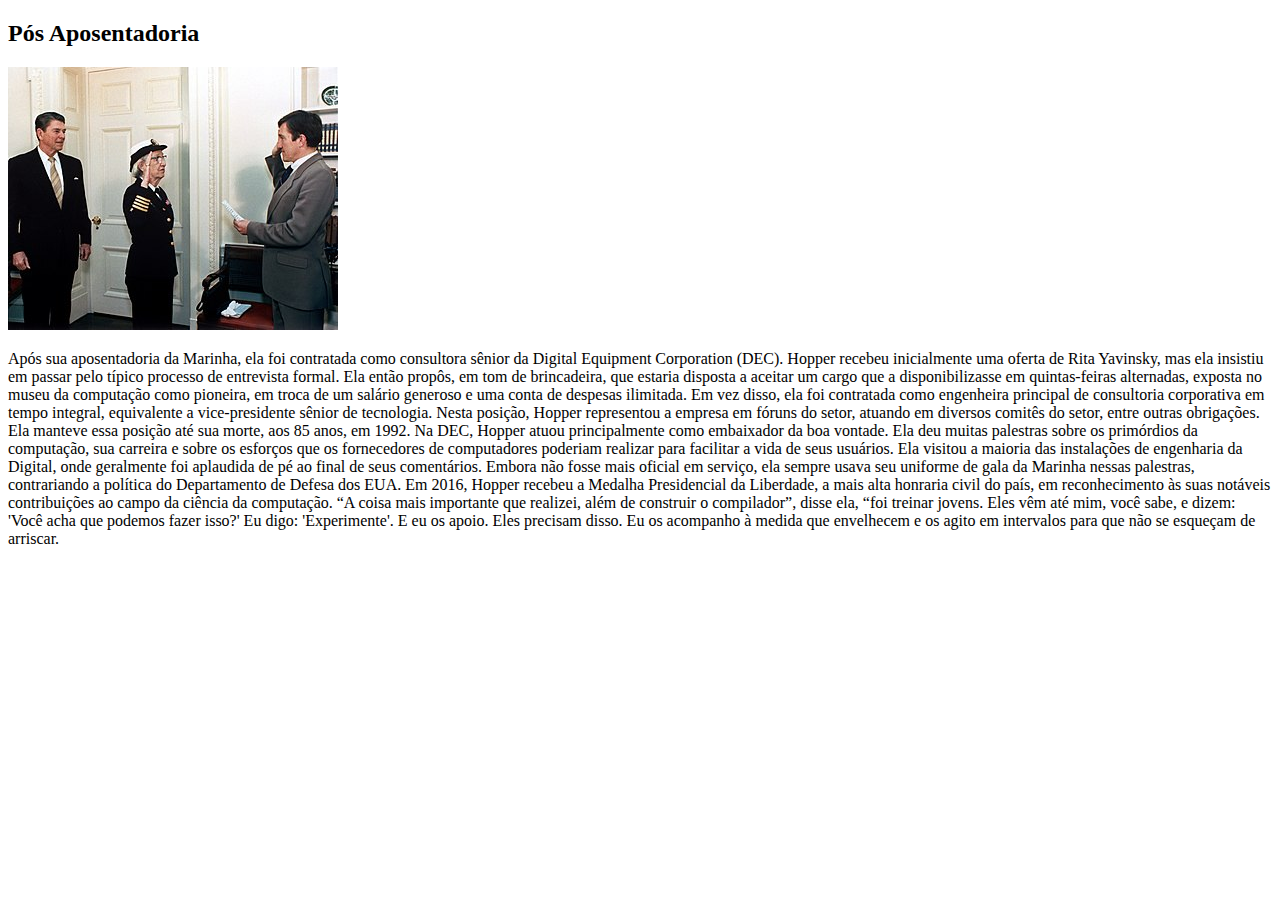
<file: colaboracoes.html>
<!DOCTYPE html>
<html lang="pt-br">
<head>
    <meta charset="UTF-8">
    <meta name="viewport" content="width=device-width, initial-scale=1.0">
    <title>COLABORAÇÕES</title>
</head>
<body>
    
<h2>Pós Aposentadoria</h2>

<img src="img/Img-Promoção.JPEG" alt="">

<p>Após sua aposentadoria da Marinha, ela foi contratada como consultora sênior da Digital Equipment Corporation (DEC). Hopper recebeu inicialmente uma oferta de Rita Yavinsky, mas ela insistiu em passar pelo típico processo de entrevista formal. Ela então propôs, em tom de brincadeira, que estaria disposta a aceitar um cargo que a disponibilizasse em quintas-feiras alternadas, exposta no museu da computação como pioneira, em troca de um salário generoso e uma conta de despesas ilimitada. Em vez disso, ela foi contratada como engenheira principal de consultoria corporativa em tempo integral, equivalente a vice-presidente sênior de tecnologia. Nesta posição, Hopper representou a empresa em fóruns do setor, atuando em diversos comitês do setor, entre outras obrigações. Ela manteve essa posição até sua morte, aos 85 anos, em 1992.
Na DEC, Hopper atuou principalmente como embaixador da boa vontade. Ela deu muitas palestras sobre os primórdios da computação, sua carreira e sobre os esforços que os fornecedores de computadores poderiam realizar para facilitar a vida de seus usuários. Ela visitou a maioria das instalações de engenharia da Digital, onde geralmente foi aplaudida de pé ao final de seus comentários. Embora não fosse mais oficial em serviço, ela sempre usava seu uniforme de gala da Marinha nessas palestras, contrariando a política do Departamento de Defesa dos EUA. Em 2016, Hopper recebeu a Medalha Presidencial da Liberdade, a mais alta honraria civil do país, em reconhecimento às suas notáveis contribuições ao campo da ciência da computação.
“A coisa mais importante que realizei, além de construir o compilador”, disse ela, “foi treinar jovens. Eles vêm até mim, você sabe, e dizem: 'Você acha que podemos fazer isso?' Eu digo: 'Experimente'. E eu os apoio. Eles precisam disso. Eu os acompanho à medida que envelhecem e os agito em intervalos para que não se esqueçam de arriscar. 
</p>


</body>
</html>
</file>
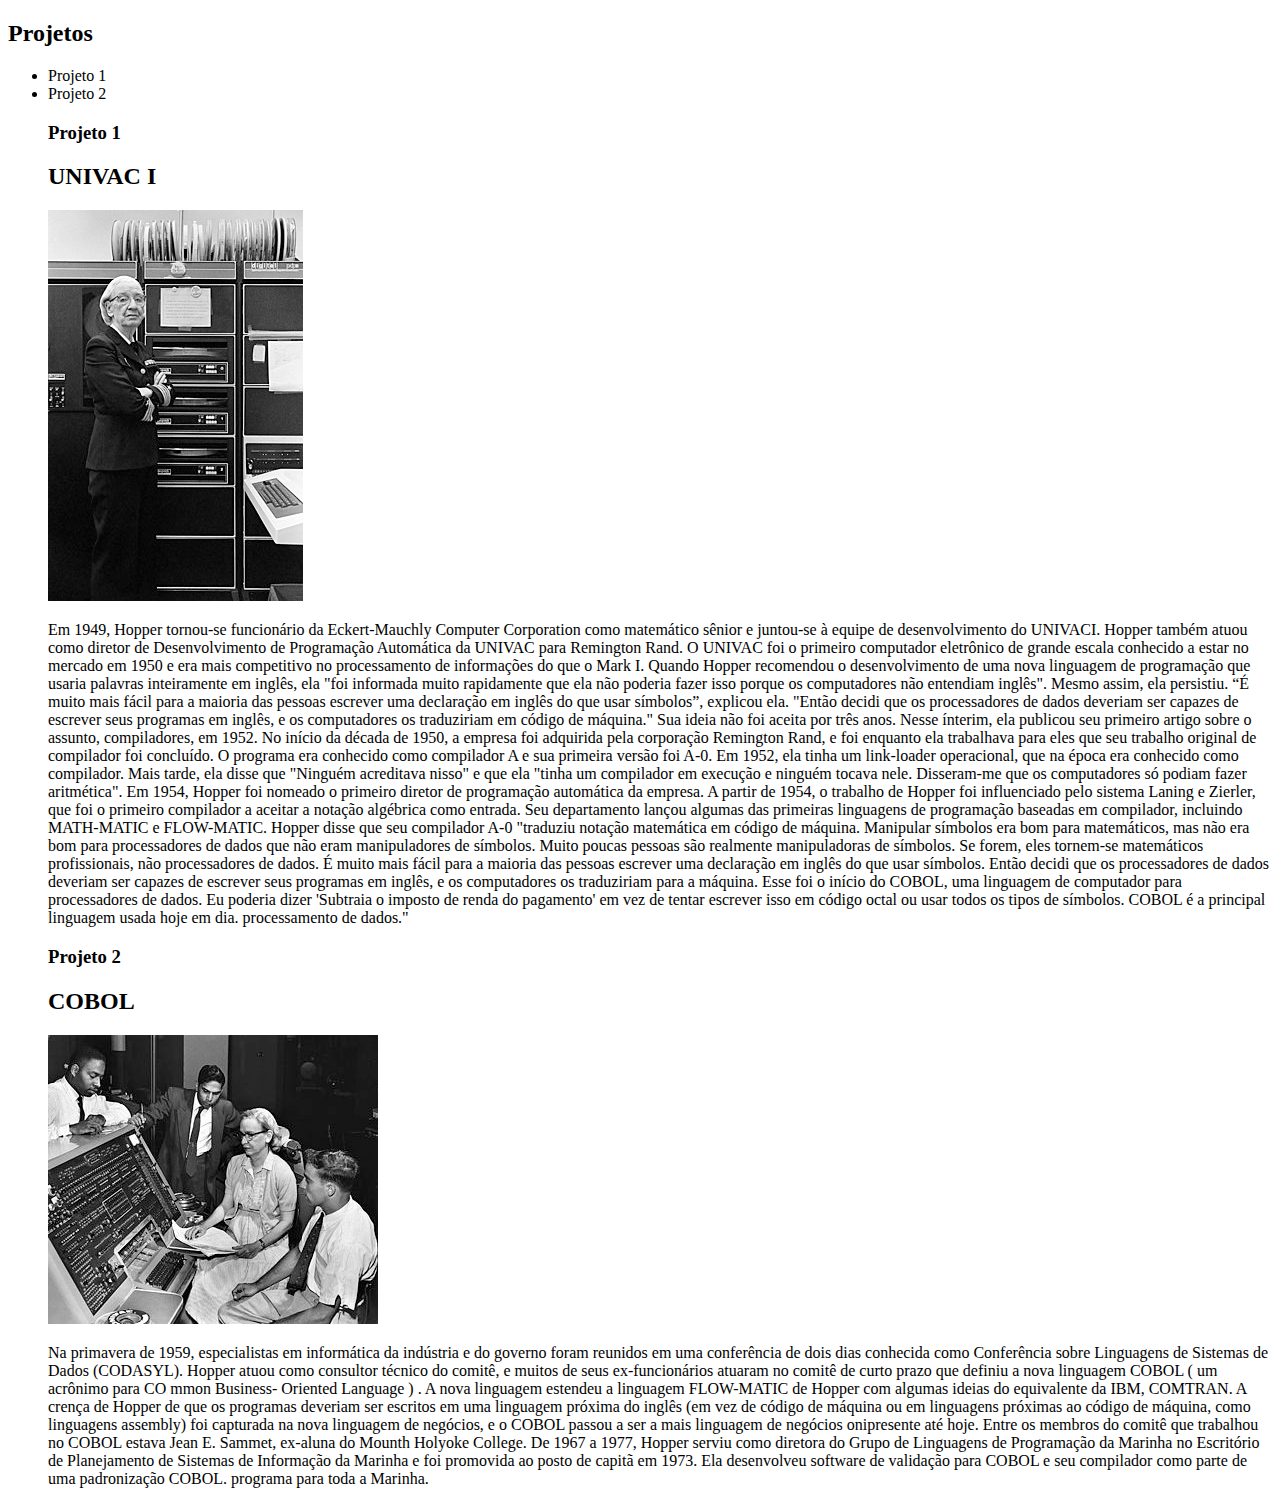
<file: projetos.html>
<!DOCTYPE html>
<html lang="pt-br">
<head>
    <meta charset="UTF-8">
    <meta name="viewport" content="width=device-width, initial-scale=1.0">
    <title>PROJETOS</title>
</head>
<body>
    
<!-- Seção de Projetos -->

<section id="projetos">

    <h2>Projetos</h2>
    
    <ul>
        <li>Projeto 1</li>
        <li>Projeto 2</li>

        <h3>Projeto 1</h3>

        <h2>UNIVAC I</h2>

        <img src="img/Img-Univac1.jpg" alt="">

        <p>Em 1949, Hopper tornou-se funcionário da Eckert-Mauchly Computer Corporation como matemático sênior e juntou-se à equipe de desenvolvimento do UNIVACI. Hopper também atuou como diretor de Desenvolvimento de Programação Automática da UNIVAC para Remington Rand. O UNIVAC foi o primeiro computador eletrônico de grande escala conhecido a estar no mercado em 1950 e era mais competitivo no processamento de informações do que o Mark I. 
        Quando Hopper recomendou o desenvolvimento de uma nova linguagem de programação que usaria palavras inteiramente em inglês, ela "foi informada muito rapidamente que ela não poderia fazer isso porque os computadores não entendiam inglês". Mesmo assim, ela persistiu. “É muito mais fácil para a maioria das pessoas escrever uma declaração em inglês do que usar símbolos”, explicou ela. "Então decidi que os processadores de dados deveriam ser capazes de escrever seus programas em inglês, e os computadores os traduziriam em código de máquina." 
        Sua ideia não foi aceita por três anos. Nesse ínterim, ela publicou seu primeiro artigo sobre o assunto, compiladores, em 1952. No início da década de 1950, a empresa foi adquirida pela corporação Remington Rand, e foi enquanto ela trabalhava para eles que seu trabalho original de compilador foi concluído. O programa era conhecido como compilador A e sua primeira versão foi A-0.
        Em 1952, ela tinha um link-loader operacional, que na época era conhecido como compilador. Mais tarde, ela disse que "Ninguém acreditava nisso" e que ela "tinha um compilador em execução e ninguém tocava nele. Disseram-me que os computadores só podiam fazer aritmética".
        Em 1954, Hopper foi nomeado o primeiro diretor de programação automática da empresa. A partir de 1954, o trabalho de Hopper foi influenciado pelo sistema Laning e Zierler, que foi o primeiro compilador a aceitar a notação algébrica como entrada. Seu departamento lançou algumas das primeiras linguagens de programação baseadas em compilador, incluindo MATH-MATIC e FLOW-MATIC.
        Hopper disse que seu compilador A-0 "traduziu notação matemática em código de máquina. Manipular símbolos era bom para matemáticos, mas não era bom para processadores de dados que não eram manipuladores de símbolos. Muito poucas pessoas são realmente manipuladoras de símbolos. Se forem, eles tornem-se matemáticos profissionais, não processadores de dados. É muito mais fácil para a maioria das pessoas escrever uma declaração em inglês do que usar símbolos. Então decidi que os processadores de dados deveriam ser capazes de escrever seus programas em inglês, e os computadores os traduziriam para a máquina. Esse foi o início do COBOL, uma linguagem de computador para processadores de dados. Eu poderia dizer 'Subtraia o imposto de renda do pagamento' em vez de tentar escrever isso em código octal ou usar todos os tipos de símbolos. COBOL é a principal linguagem usada hoje em dia. processamento de dados." 
        </p>

            <h3>Projeto 2</h3>

            <h2>COBOL</h2>

            <img src="img/img-Cobol.jpg" alt="">

            <p>Na primavera de 1959, especialistas em informática da indústria e do governo foram reunidos em uma conferência de dois dias conhecida como Conferência sobre Linguagens de Sistemas de Dados (CODASYL). Hopper atuou como consultor técnico do comitê, e muitos de seus ex-funcionários atuaram no comitê de curto prazo que definiu a nova linguagem COBOL ( um acrônimo para CO mmon Business- Oriented Language ) . A nova linguagem estendeu a linguagem FLOW-MATIC de Hopper com algumas ideias do equivalente da IBM, COMTRAN. A crença de Hopper de que os programas deveriam ser escritos em uma linguagem próxima do inglês (em vez de código de máquina ou em linguagens próximas ao código de máquina, como linguagens assembly) foi capturada na nova linguagem de negócios, e o COBOL passou a ser a mais linguagem de negócios onipresente até hoje. Entre os membros do comitê que trabalhou no COBOL estava Jean E. Sammet, ex-aluna do Mounth Holyoke College.
            De 1967 a 1977, Hopper serviu como diretora do Grupo de Linguagens de Programação da Marinha no Escritório de Planejamento de Sistemas de Informação da Marinha e foi promovida ao posto de capitã em 1973. Ela desenvolveu software de validação para COBOL e seu compilador como parte de uma padronização COBOL. programa para toda a Marinha. 
            </p>


    </ul>
</section>

</body>
</html>
</file>
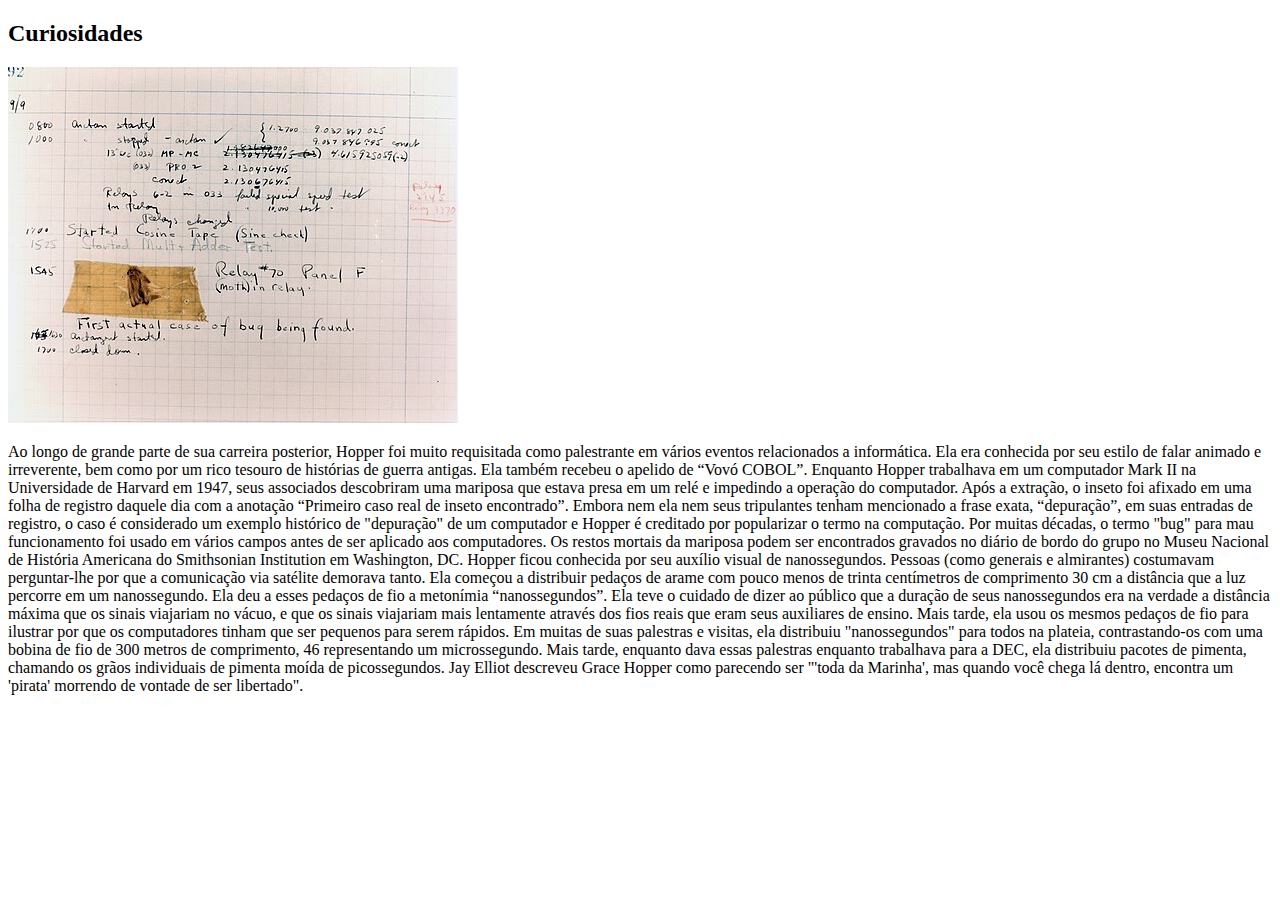
<file: saibamais.html>
<!DOCTYPE html>
<html lang="pt-br">
<head>
    <meta charset="UTF-8">
    <meta name="viewport" content="width=device-width, initial-scale=1.0">
    <title>SAIBA MAIS</title>
</head>
<body>
    
<h2>Curiosidades</h2>

<img src="img/Img-Livro-de-Registro.jpg" alt="">

<p>Ao longo de grande parte de sua carreira posterior, Hopper foi muito requisitada como palestrante em vários eventos relacionados a informática. Ela era conhecida por seu estilo de falar animado e irreverente, bem como por um rico tesouro de histórias de guerra antigas. Ela também recebeu o apelido de “Vovó COBOL”. 
Enquanto Hopper trabalhava em um computador Mark II na Universidade de Harvard em 1947, seus associados descobriram uma mariposa que estava presa em um relé e impedindo a operação do computador. Após a extração, o inseto foi afixado em uma folha de registro daquele dia com a anotação “Primeiro caso real de inseto encontrado”. Embora nem ela nem seus tripulantes tenham mencionado a frase exata, “depuração”, em suas entradas de registro, o caso é considerado um exemplo histórico de "depuração" de um computador e Hopper é creditado por popularizar o termo na computação. Por muitas décadas, o termo "bug" para mau funcionamento foi usado em vários campos antes de ser aplicado aos computadores. Os restos mortais da mariposa podem ser encontrados gravados no diário de bordo do grupo no Museu Nacional de História Americana do Smithsonian Institution em Washington, DC.
Hopper ficou conhecida por seu auxílio visual de nanossegundos. Pessoas (como generais e almirantes) costumavam perguntar-lhe por que a comunicação via satélite demorava tanto. Ela começou a distribuir pedaços de arame com pouco menos de trinta centímetros de comprimento 30 cm a distância que a luz percorre em um nanossegundo. Ela deu a esses pedaços de fio a metonímia “nanossegundos”. Ela teve o cuidado de dizer ao público que a duração de seus nanossegundos era na verdade a distância máxima que os sinais viajariam no vácuo, e que os sinais viajariam mais lentamente através dos fios reais que eram seus auxiliares de ensino. Mais tarde, ela usou os mesmos pedaços de fio para ilustrar por que os computadores tinham que ser pequenos para serem rápidos. Em muitas de suas palestras e visitas, ela distribuiu "nanossegundos" para todos na plateia, contrastando-os com uma bobina de fio de 300 metros de comprimento, 46 representando um microssegundo. Mais tarde, enquanto dava essas palestras enquanto trabalhava para a DEC, ela distribuiu pacotes de pimenta, chamando os grãos individuais de pimenta moída de picossegundos.
Jay Elliot descreveu Grace Hopper como parecendo ser "'toda da Marinha', mas quando você chega lá dentro, encontra um 'pirata' morrendo de vontade de ser libertado".
</p>


</body>
</html>
</file>
